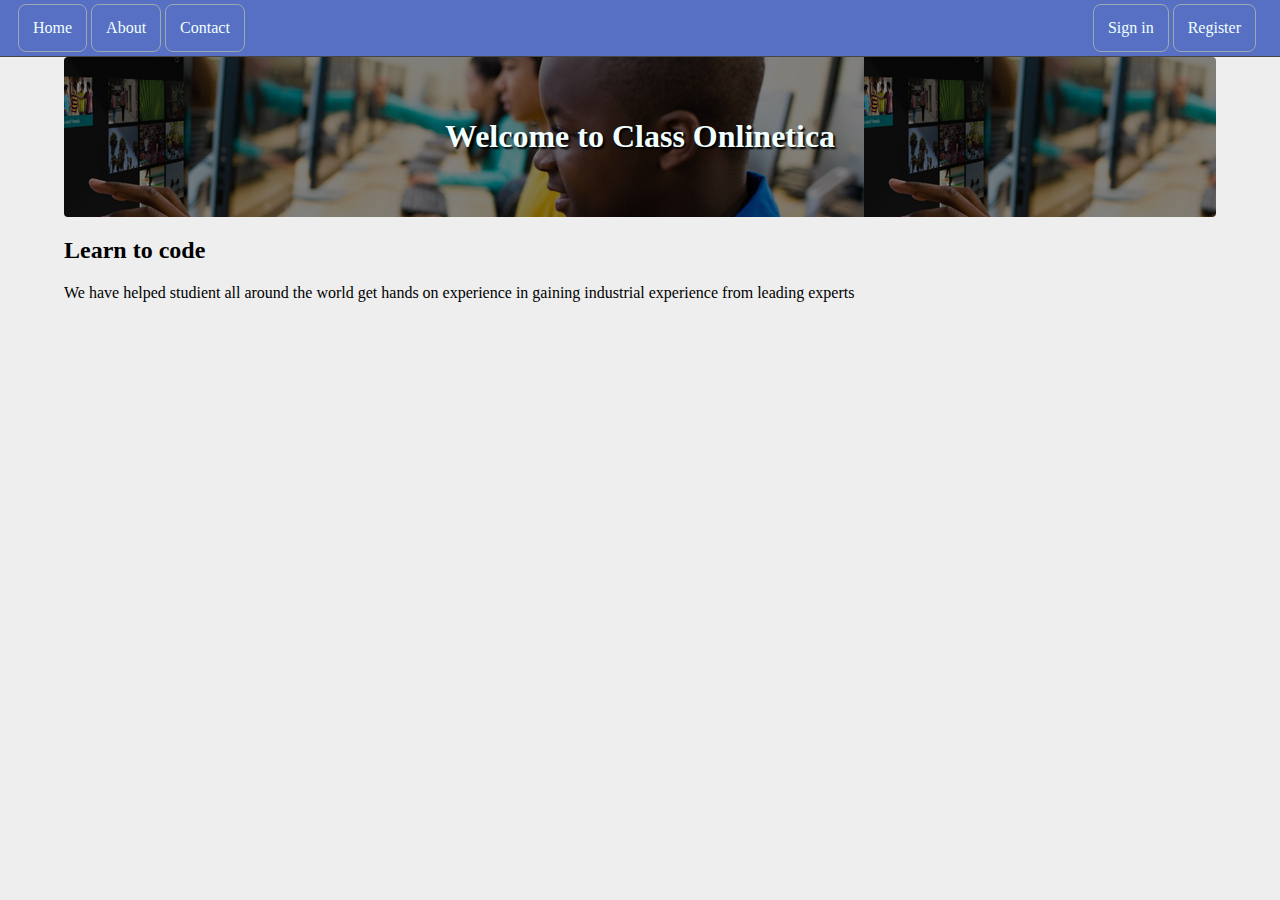
<file: css/final/index.html>
<!DOCTYPE html>
<html lang="en">
<head>
    <meta charset="UTF-8">
    <title>Final Output</title>
    <link rel="stylesheet" href="style.css"/>
</head>
<body>
    <nav class="navbar">
        <ul class="nav">
            <li><a href="index.html">Home</a></li>
            <li><a href="about.html">About</a></li>
            <li><a href="contact.html">Contact</a></li>
        </ul>
        <ul class="nav right">
            <li><a href="signin.html">Sign in</a></li>
            <li><a href="register.html">Register</a></li>
        </ul>
    </nav>
    <main>
        <section class="banner">
            <h1 class="center">Welcome to <span>Class Onlinetica</span></h1>
        </section>
        <section>
            <div>
                <h2>Learn to code</h2>
                <p>
                    We have helped studient all around the world get hands on experience
                    in gaining industrial experience from leading experts
                <p>
            </div>
        </section>
    </main>
</body>
</html>
</file>
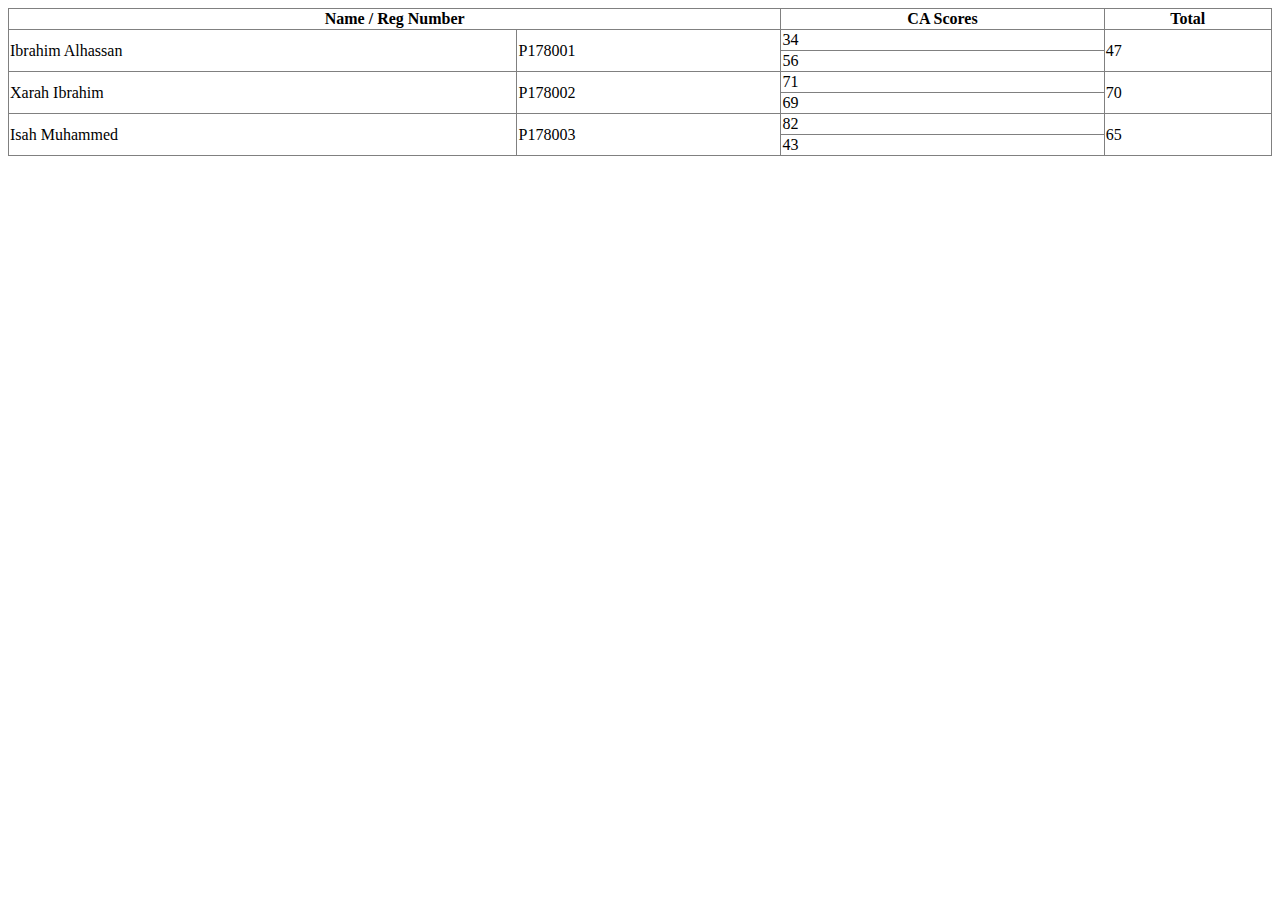
<file: css/table/index.html>
<!DOCTYPE html>
<html lang="en">
<head>
    <meta charset="UTF-8">
    <title>Tables</title>
    <style>
    </style>
</head>
<body>
    <table border="1" style="width: 100%; border-collapse: collapse;">
        <tr>
            <th colspan="2">Name / Reg Number</th><th>CA Scores</th><th>Total</th>
        </tr>
        <tr>
            <td rowspan="2">Ibrahim Alhassan</td><td rowspan="2">P178001</td><td>34</td><td rowspan="2">47</td>
        </tr>
        <tr>
            <td>56</td>
        </tr>
        <tr>
            <td rowspan="2">Xarah Ibrahim</td><td rowspan="2">P178002</td><td>71</td><td rowspan="2">70</td>
        </tr>
        <tr>
            <td>69</td>
        </tr>
        <tr>
            <td rowspan="2">Isah Muhammed</td><td rowspan="2">P178003</td><td>82</td><td rowspan="2">65</td>
        </tr>
        <tr>
            <td>43</td>
        </tr>
    </table>
</body>
</html>
</file>
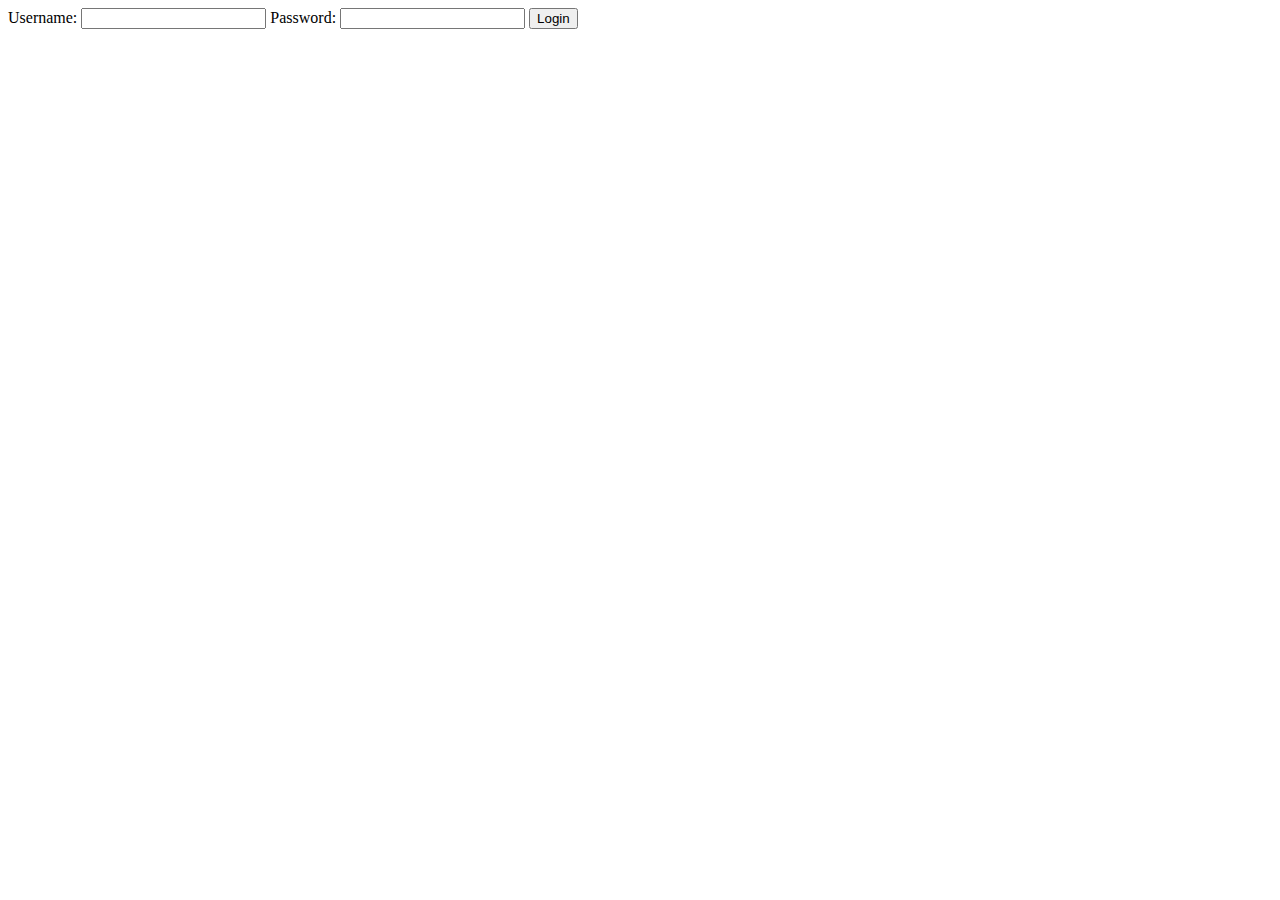
<file: html/forms/index.html>
<!DOCTYPE html>
<html>
    <head>
        <title>HTML Forms</title>
    </head>
    <body>
        <form method="POST" action="action.php">
            <label>Username: </label>
            <input type="text" name="user"/>

            <label>Password: </label>
            <input type="password" name="pass"/>

            <input type="submit" value="Login"/>
        </form>
    </body>
</html>
</file>
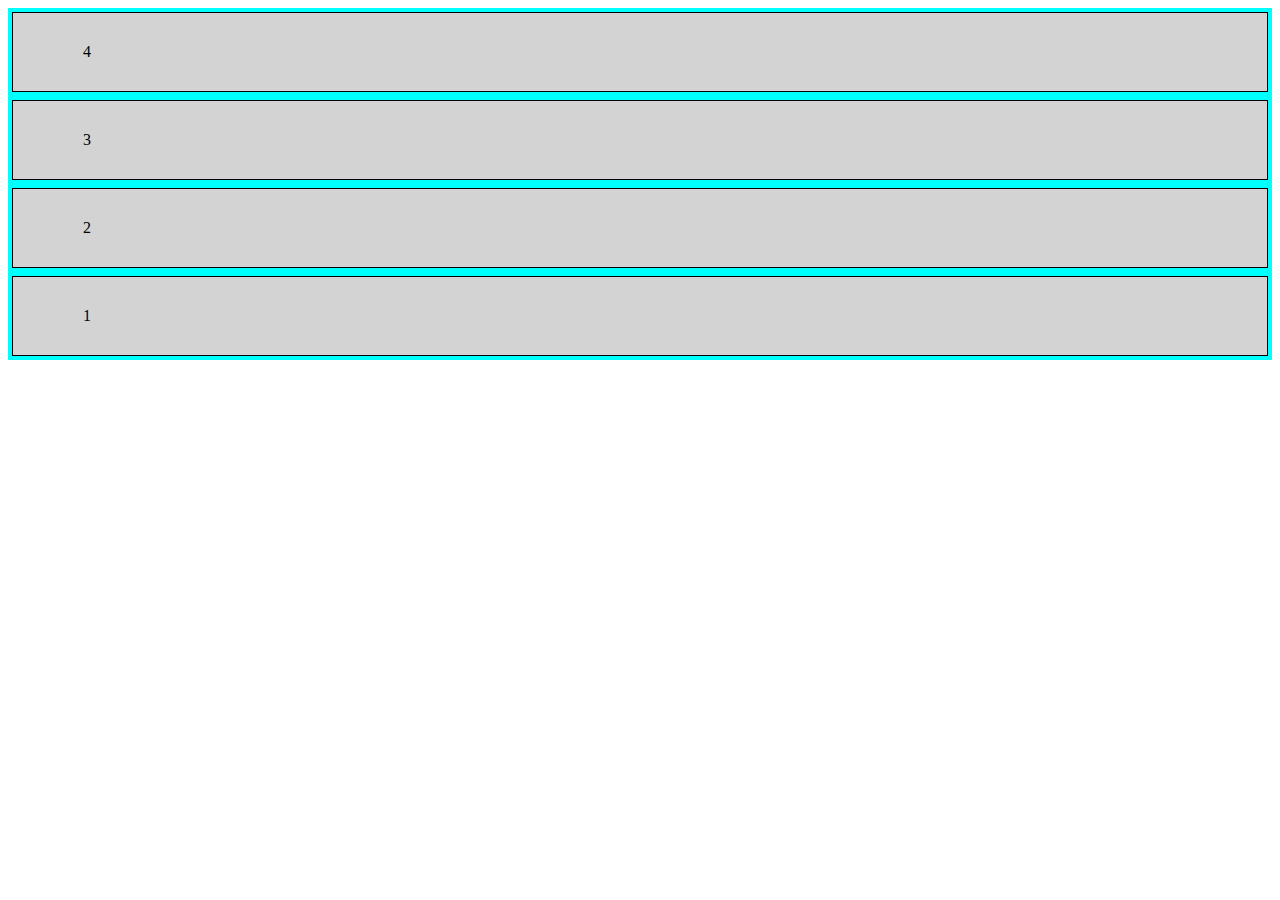
<file: css/layouts/flex/index.html>
<!DOCTYPE html>
<html lang="en">
<head>
    <meta charset="UTF-8">
    <title>Flex Layout</title>
    <style>
        .flex-container {
            display: flex;
            flex-direction: column-reverse;
            flex-wrap: wrap;
            background-color: aqua;
        }

        .item {
            background-color: lightgray;
            margin: 4px;
            border: 1px solid black;
            padding: 30px 70px;
        }

    </style>
</head>
<body>
    <main class="flex-container">
        <div class="item">1</div>
        <div class="item">2</div>
        <div class="item">3</div>
        <div class="item">4</div>
    </main>
</body>
</html>
</file>
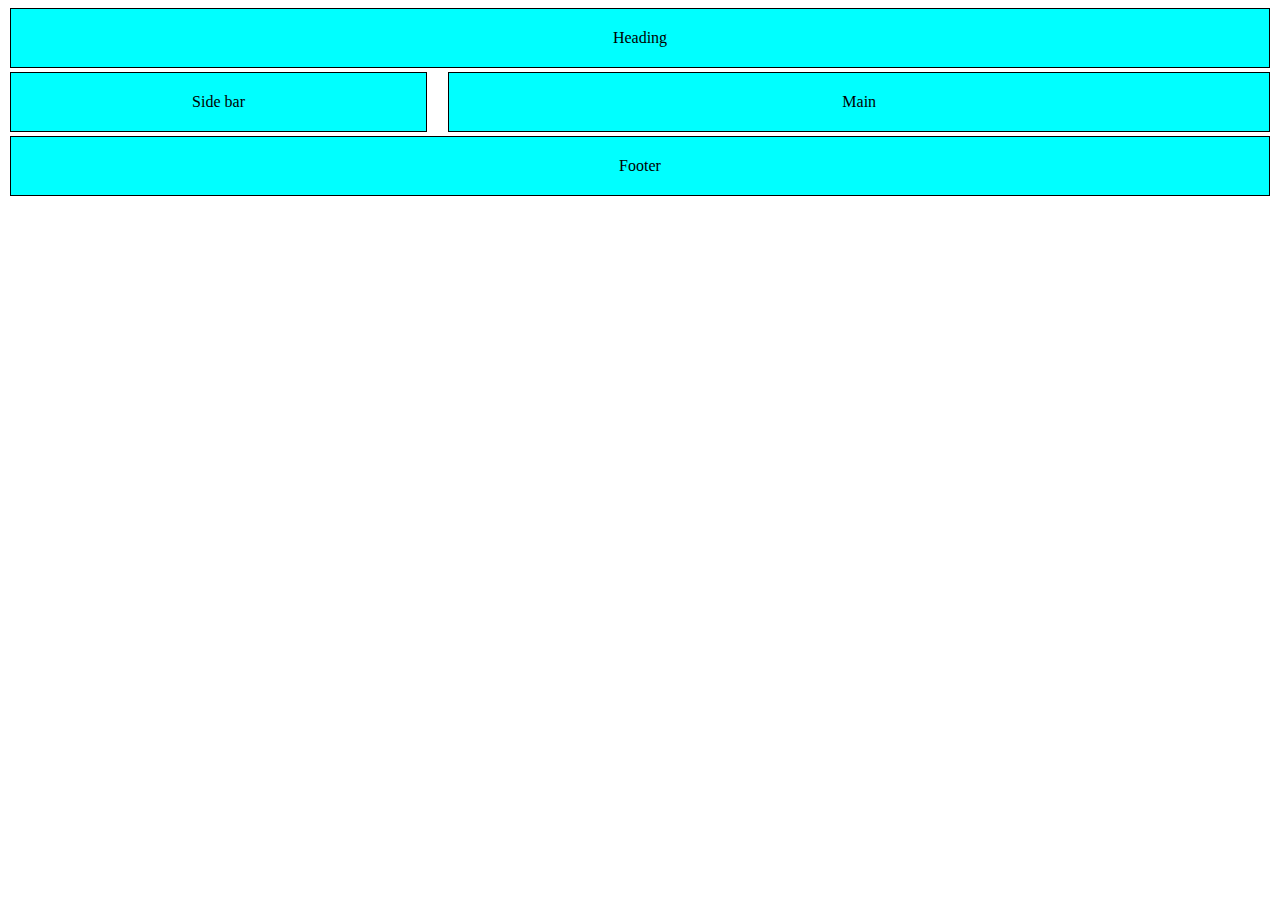
<file: css/layouts/float/index.html>
<!DOCTYPE html>
<html lang="en">
<head>
    <meta charset="UTF-8">
    <title>Float Layout</title>
    <style>
        main section {
            padding: 20px;
            border: 1px solid black;
            background-color: aqua;
            margin: 2px;
            box-sizing: border-box;
            text-align: center;
        }

        .sidebar {
            width: 33%;
            float: left;
        }

        .main {
            width: 65%;
            float: right;
        }

        .content::after {
            visibility: hidden;
            display: block;
            font-size: 0;
            content: " ";
            clear: both;
            height: 0;
        }
    </style>
</head>
<body>
    <main>
        <section class="header">Heading</section>
        <div class="content">
            <section class="sidebar">Side bar</section>
            <section class="main">Main</section>
        </div>
        <section class="footer">Footer</section>
    </main>
</body>
</html>
</file>
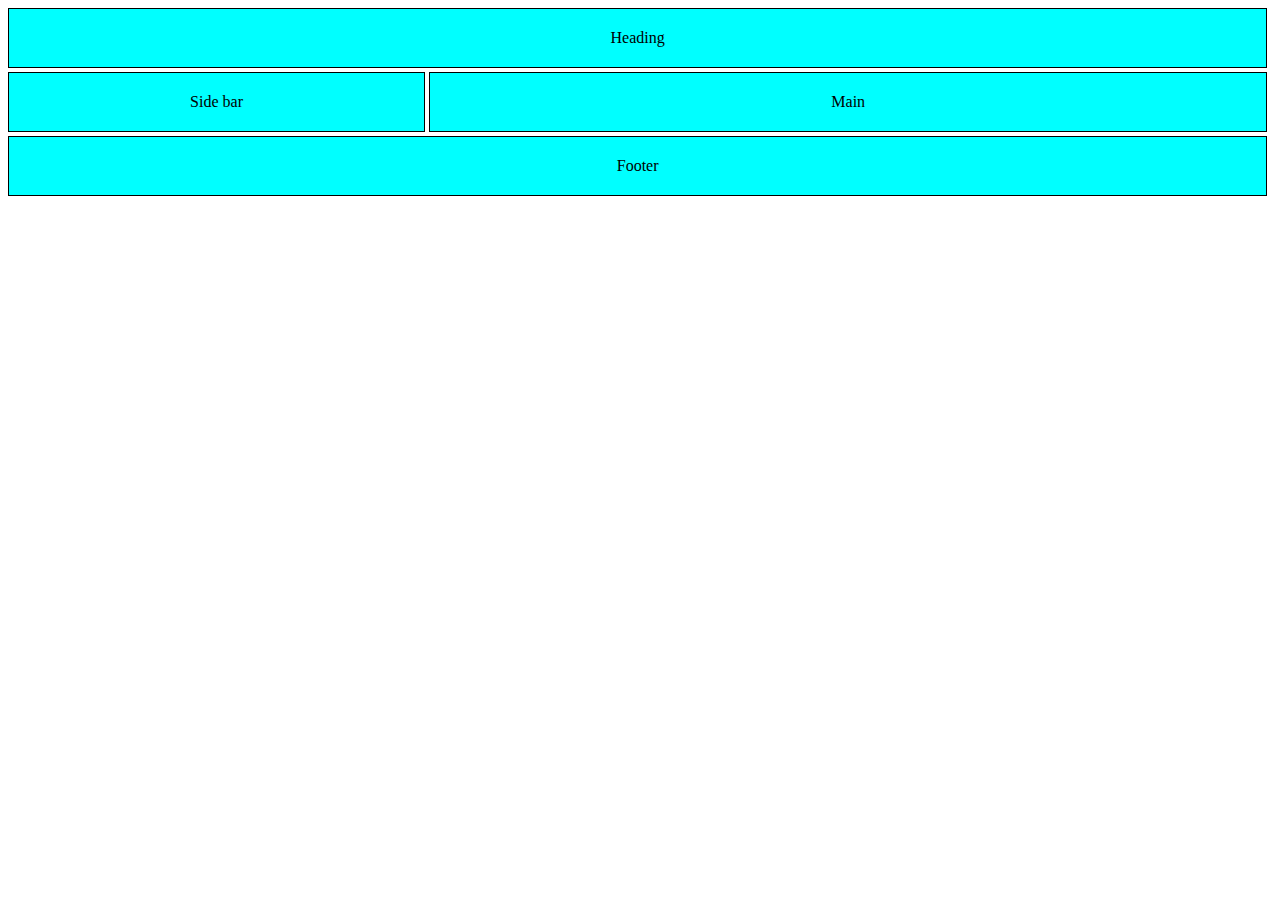
<file: css/layouts/grid/index.html>
<!DOCTYPE html>
<html lang="en">
<head>
    <meta charset="UTF-8">
    <title>Grid Layout</title>
    <style>
        main {
            display: grid;
            grid-template-columns: 33% 33% 33%;
            grid-gap: 4px;
            grid-template-areas: 
                'header header header'
                'sidebar main main'
                'footer footer footer'
            ;
        }

        main > section {
            padding: 20px;
            background-color: aqua;
            border: 1px solid black;
            text-align: center;
        }

        .header {
            grid-area: header;
        }

        .main {
            grid-area: main;
        }

        .sidebar {
            grid-area: sidebar;
        }

        .footer {
            grid-area: footer;
        }

    </style>
</head>
<body>
    <main>
        <section class="header">Heading</section>
        <section class="side Bar">Side bar</section>
        <section class="main">Main</section>
        <section class="footer">Footer</section>
    </main>
</body>
</html>
</file>
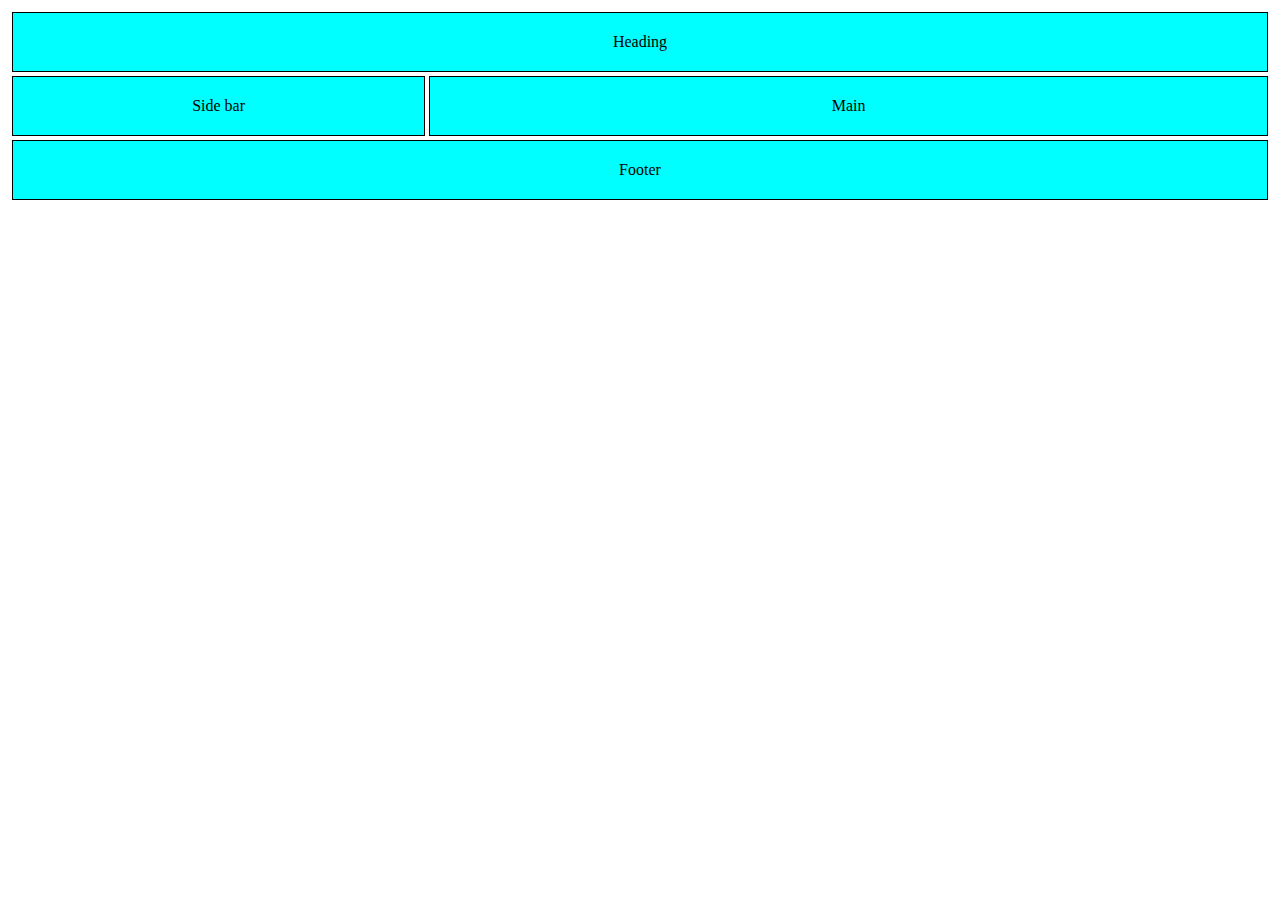
<file: css/layouts/table/index.html>
<!DOCTYPE html>
<html lang="en">
<head>
    <meta charset="UTF-8">
    <title>Table Layout</title>
    <style>
        .content {
            width: 100%;
            border-spacing: 4px;
            padding: 0;
        }

        table td {
            padding: 20px;
            background-color: aqua;
            border: 1px solid black;
            text-align: center;
        }

    </style>
</head>
<body>
    <table class="content">
        <tr><td colspan="3">Heading</td></tr>
        <tr><td width="33%">Side bar</td><td colspan="2">Main</td></tr>
        <tr><td colspan="3">Footer</td></tr>
    </table>
</body>
</html>
</file>
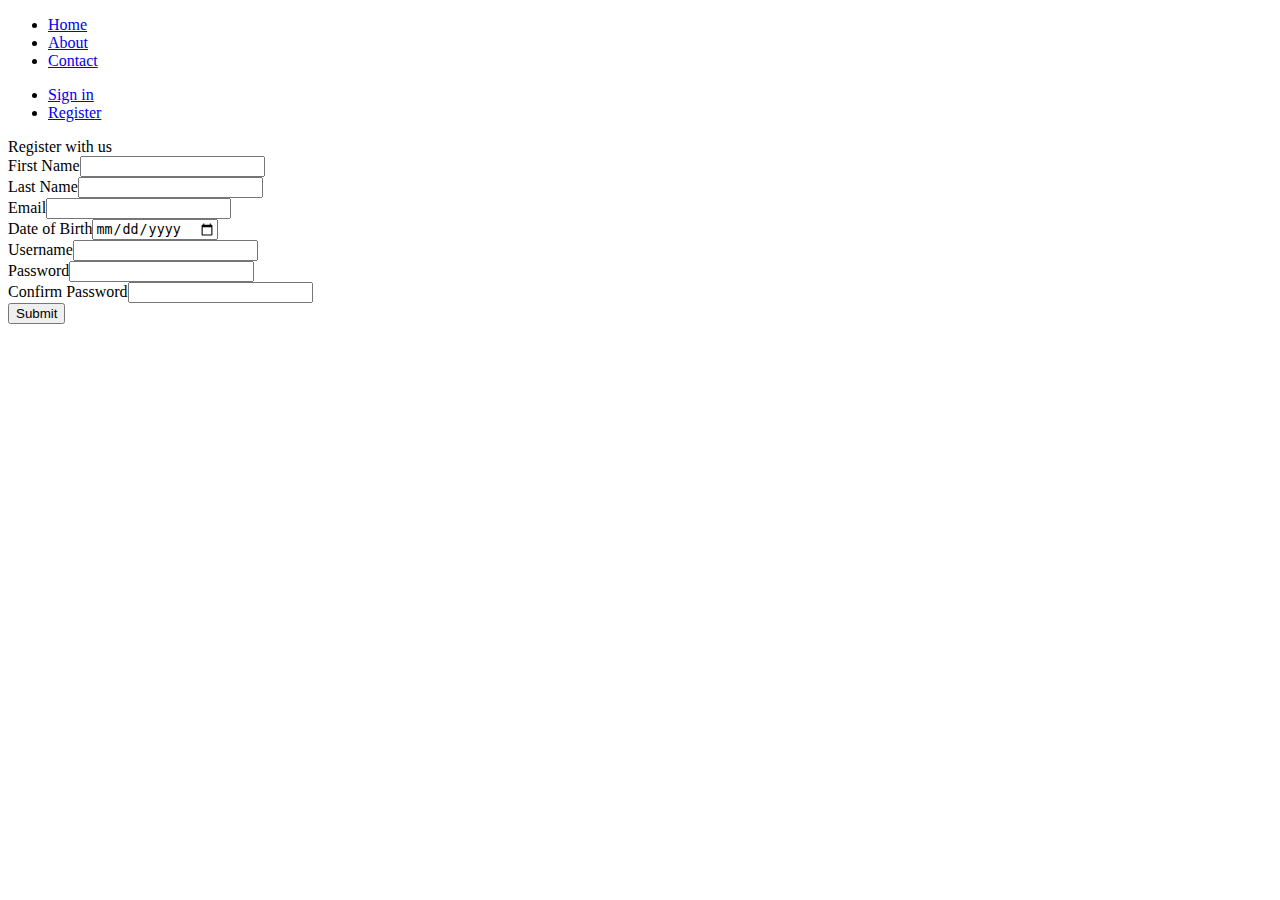
<file: css/final/register.html>
<!DOCTYPE html>
<html lang="en">
<head>
    <meta charset="UTF-8">
    <title>Sign in - Class Onlinetica</title>
</head>
<body>
    <nav class="navbar">
        <ul class="nav">
            <li><a href="index.html">Home</a></li>
            <li><a href="about.html">About</a></li>
            <li><a href="contact.html">Contact</a></li>
        </ul>
        <ul class="nav right">
            <li><a href="signin.html">Sign in</a></li>
            <li><a href="register.html">Register</a></li>
        </ul>
    </nav>
    <main>
        <section class="register">
            <div class="title">Register with us</div>
            <div class="form-group"><label>First Name</label><input type="text"/></div>
            <div class="form-group"><label>Last Name</label><input type="text"/></div>
            <div class="form-group"><label>Email</label><input type="email"/></div>
            <div class="form-group"><label>Date of Birth</label><input type="date"/></div>
            <div class="form-group"><label>Username</label><input type="text"/></div>
            <div class="form-group"><label>Password</label><input type="password"/></div>
            <div class="form-group"><label>Confirm Password</label><input type="password"/></div>
            <div class="form-group"><input type="submit" value="Submit"/></div>
        </section>
        <section>
    </main>
</body>
</html>
</file>
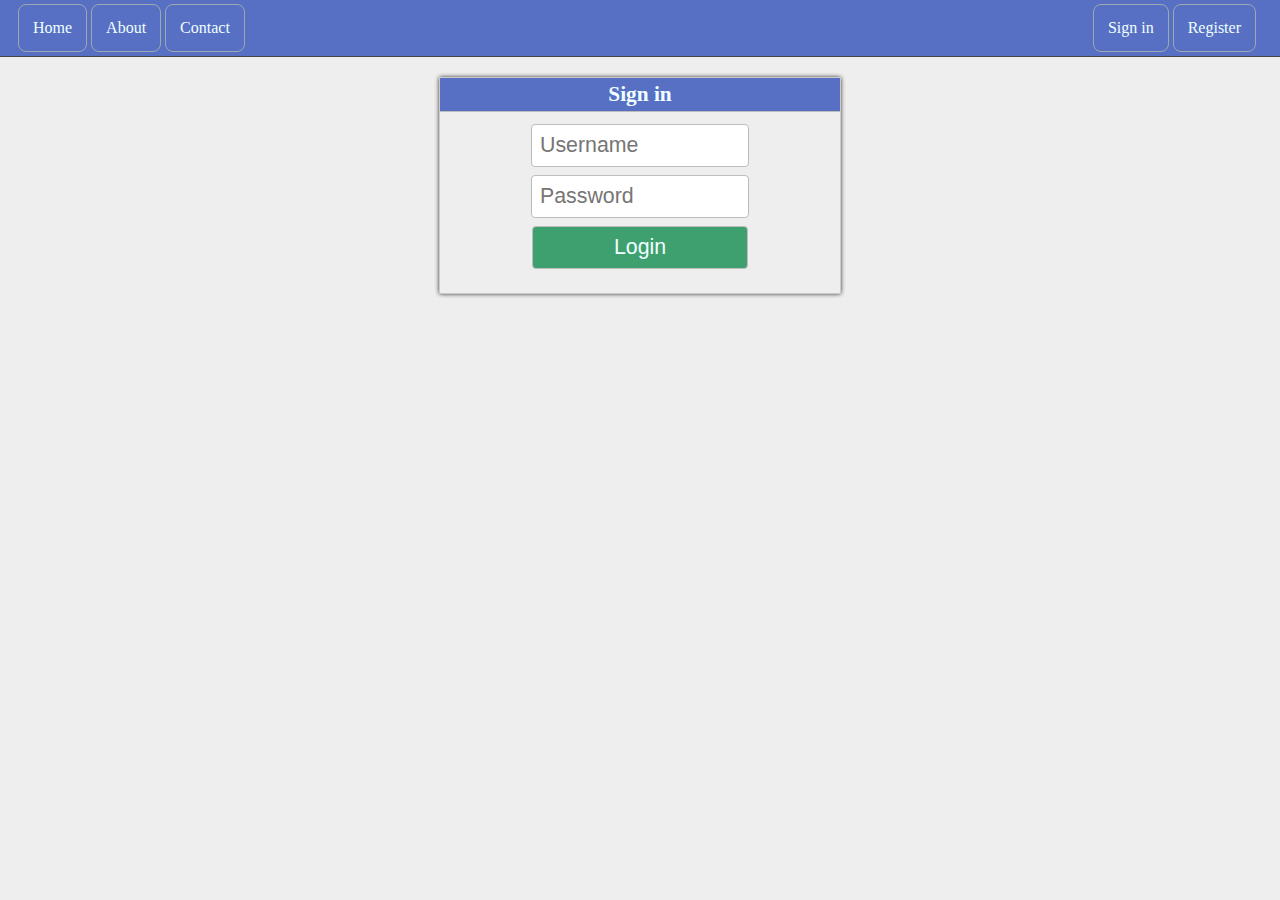
<file: css/final/signin.html>
<!DOCTYPE html>
<html lang="en">
<head>
    <meta charset="UTF-8">
    <title>Sign in - Class Onlinetica</title>
    <link rel="stylesheet" href="style.css"/>
</head>
<body>
    <nav class="navbar">
        <ul class="nav">
            <li><a href="index.html">Home</a></li>
            <li><a href="about.html">About</a></li>
            <li><a href="contact.html">Contact</a></li>
        </ul>
        <ul class="nav right">
            <li><a href="signin.html">Sign in</a></li>
            <li><a href="register.html">Register</a></li>
        </ul>
    </nav>
    <main>
        <section class="form">
            <div class="title">Sign in</div>
            <div><input type="text" placeholder="Username"/></div>
            <div><input type="password" placeholder="Password"/></div>
            <div><input type="submit" value="Login"/></div>
        </section>
        <section>
    </main>
</body>
</html>
</file>
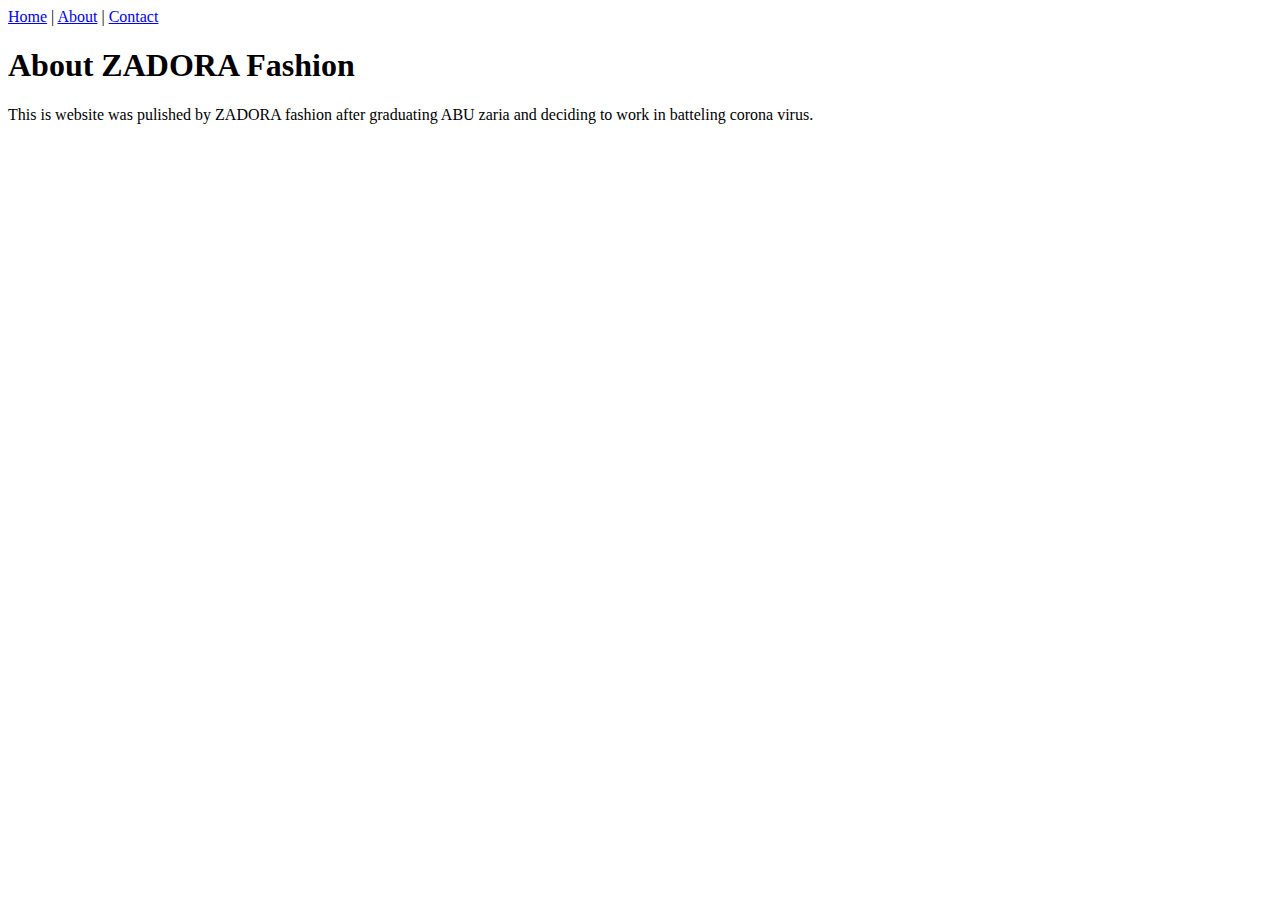
<file: html/links/about.html>
<!DOCTYPE html>
<html lang="en">
<head>
    <meta charset="UTF-8">
    <title>About - Zadora fashion</title>
</head>
<body>
    <nav>
        <a href="home.html">Home</a> | 
        <a href="about.html">About</a> | 
        <a href="contact.html">Contact</a>
    </nav>
    <main>
        <h1>About ZADORA Fashion</h1>
        <p>
            This is website was pulished by ZADORA fashion after
            graduating ABU zaria and deciding to work in batteling
            corona virus.
        </p>
    </main>
</body>
</html>
</file>
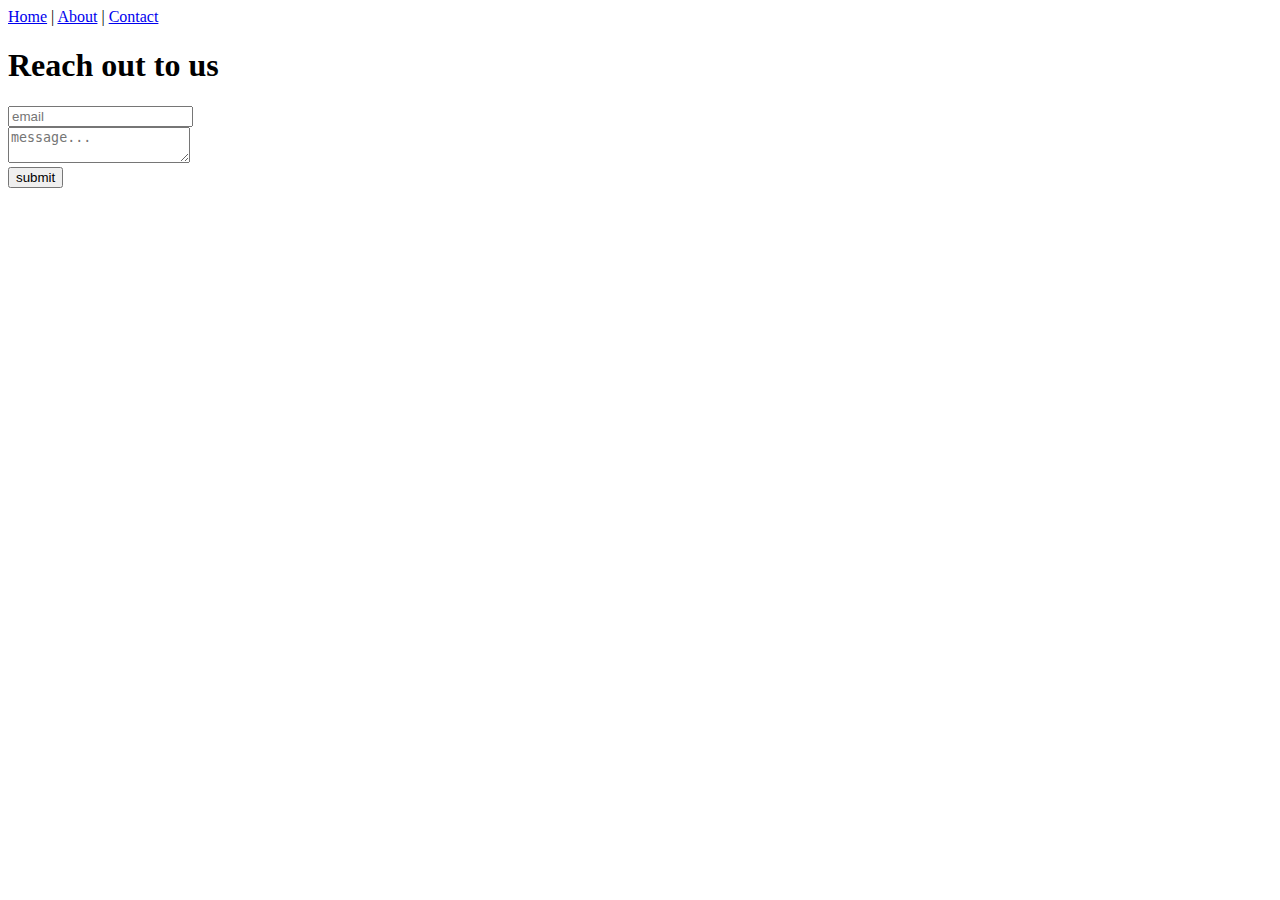
<file: html/links/contact.html>
<!DOCTYPE html>
<html lang="en">
<head>
    <meta charset="UTF-8">
    <title>Contact - Zadora Fashion</title>
</head>
<body>
    <nav>
        <a href="home.html">Home</a> | 
        <a href="about.html">About</a> |
        <a href="contact.html">Contact</a>
    </nav>
    <main>
        <h1>Reach out to us</h1>
        <input type="email" placeholder="email"/><br />

        <textarea placeholder="message..."></textarea><br />

        <input type="submit" value="submit"/>
</body>
</html>
</file>
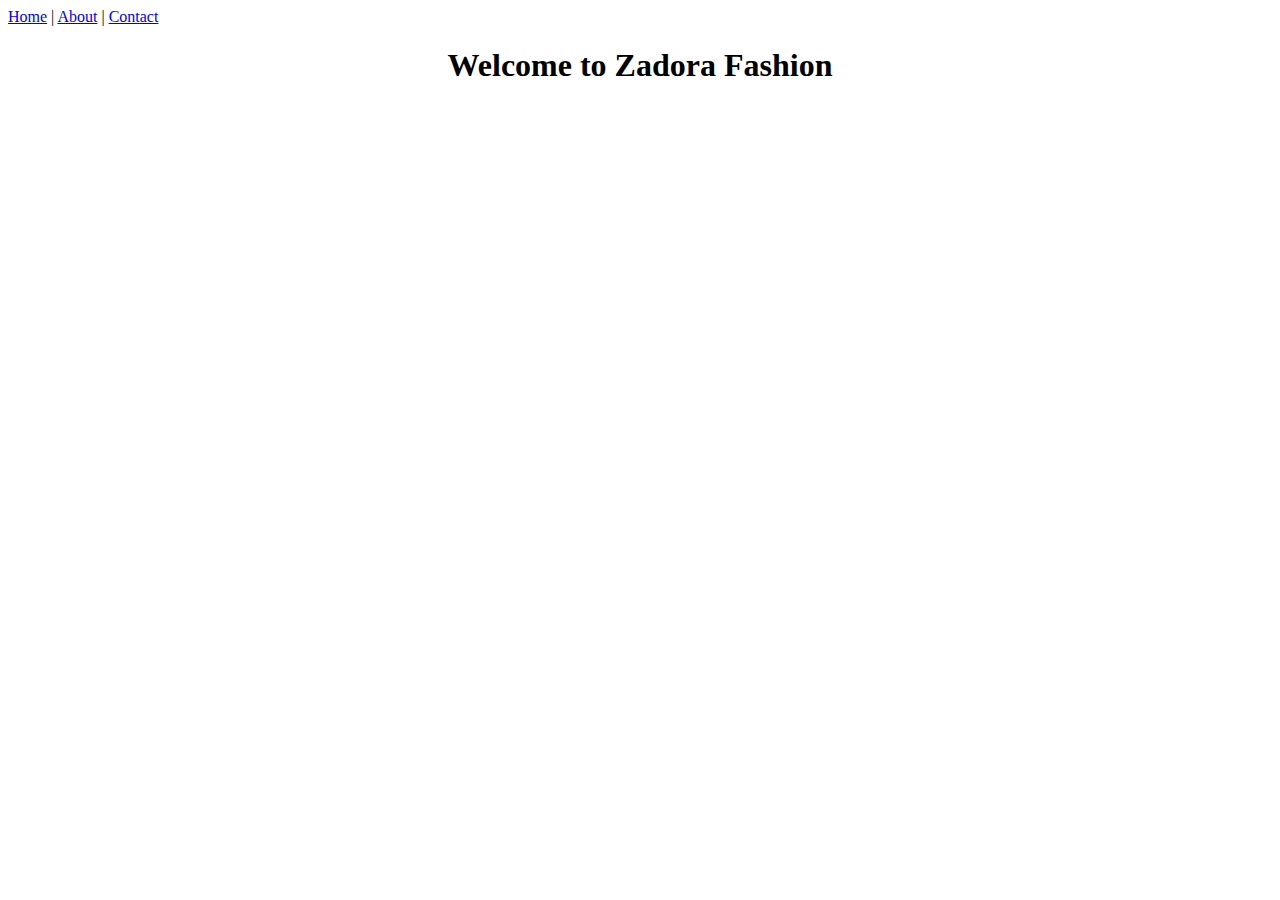
<file: html/links/home.html>
<!DOCTYPE html>
<html lang="en">
<head>
    <meta charset="UTF-8">
    <title>Home - Zadora</title>
</head>
<body>
   <nav>
       <a href="home.html">Home</a> | 
       <a href="about.html">About</a> | 
       <a href="contact.html">Contact</a>
   </nav> 
   <main>
       <h1><center>Welcome to Zadora Fashion</center></h1>
   </main>
</body>
</html>
</file>
<file: css/final/style.css>
body {
    margin: 0;
    padding: 0;
    background-color: #eee;
}

.navbar {
 background-color: rgb(87, 112, 196);
 padding-left: 10px;
 padding-right: 20px;
 border-bottom: 1px solid rgb(70, 69, 69);
}

.navbar ul {
    display: inline-block;
    padding: 0;
    margin: 4px;
    margin-left: 8px;
}

.right {
    float: right;
}

.nav li {
    display: inline-block;
    list-style: none;
}

.navbar li a {
    text-decoration: none;
    display: inline-block;
    border: 1px solid rgb(157, 169, 175);
    color: azure;
    margin: 0;
    padding: 14px;
    border-radius: 8px;
}

.navbar .brand {
    text-decoration: none;
    font-family: 'Lucida Sans', 'Lucida Sans Regular', 'Lucida Grande';
    font-weight: bold;
    font-size: 16pt;
    vertical-align: middle;
    color: azure;
}

.navbar a :hover {
    background-color: rgb(107, 107, 231);
}

main {
    width: 90%;
    margin: auto;
}

.banner {
    text-align: center;
    padding: 40px;
    color: azure;
    text-shadow: 2px 2px 2px black;
    background-color: gray;
    background-image: url(banner.jpg);
    border-radius: 4px;
    background-blend-mode: multiply;
}

.form {
    width: 400px;
    margin: auto;
    margin-top: 20px;
    text-align: center;
    border: 1px solid rgb(202, 202, 202);
    border-radius: 2px;
    box-shadow: 0px 0px 4px #333;
    padding-bottom: 20px;
}

.form .title {
    background-color: rgb(87, 112, 196);
    font-size: 16pt;
    font-weight: bold;
    color: azure;
    border-bottom: 1px solid rgb(190, 189, 189);
    padding: 4px;
    margin-bottom: 8px;
}

.form input {
    width: 200px;
    padding: 8px;
    font-size: 16pt;
    border-radius: 4px;
    border: 1px solid rgb(190, 189, 189);
    margin: 4px;
}

.form input[type=submit] {
    width: 216px;
    padding: 8px;
    font-size: 16pt;
    border-radius: 4px;
    border: 1px solid rgb(190, 189, 189);
    margin: 4px;
    color: azure;
    background-color: rgb(62, 160, 111);
}
</file>
